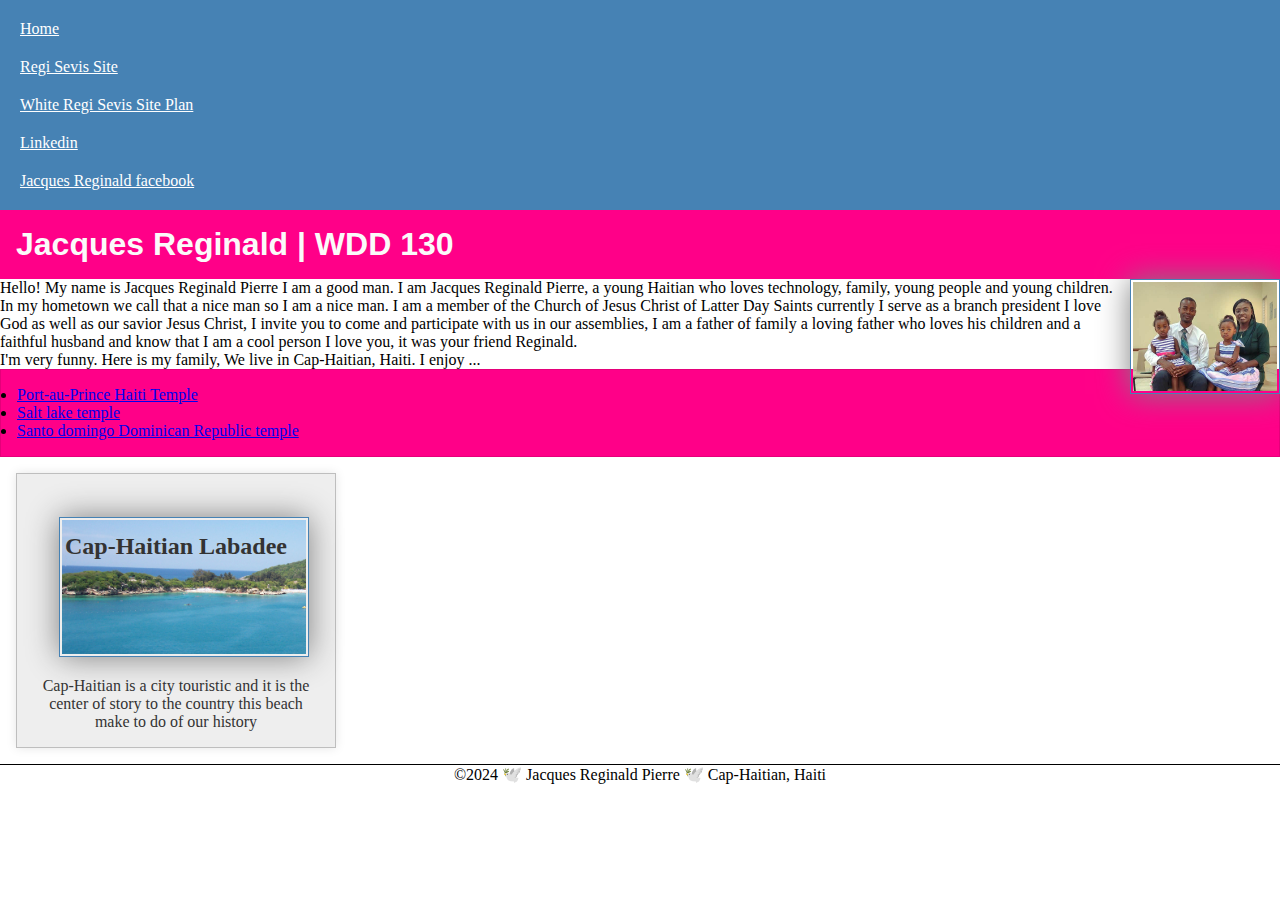
<file: index.html>
<!DOCTYPE html>
<html lang="en-US">
  <head>
    <link rel="stylesheet" href="styles/styles.css">
    <meta charset="utf-8">
    <meta name="viewport" content="width=device-width,initial-scale=1.0">
    <title>Jacques Reginald Pierre | WDD 130</title>
    <meta name="description" content="Jacques Reginald Pierre, WDD 130 Web fundamentals,  ">
    <meta name="author" content="Jacques Reginald Pierre">
  </head>
  <body>
    <header>
      <nav>
        <a href="#">Home</a>
        <a href="www/">Regi Sevis Site</a>
        <a href="www/site-plan-rafting.html">White Regi Sevis Site Plan</a>
        <a href="https://linkedin.com">Linkedin</a>
        <a href="https://www.facebook.com/?locale=fr_FR&refsrc=deprecated">Jacques Reginald facebook</a>

      </nav>
    </header>
    <main>
      <h1>Jacques Reginald | WDD 130</h1>
      <img src="images/profile.jpeg" alt="Hello, my name is Jacques Reginald Pierre" width="300">
      <p>Hello! My name is Jacques Reginald Pierre I am a good man. I am Jacques Reginald Pierre, 
        a young Haitian who loves technology, family, young people and young children. 
        In my hometown we  call that a nice man so I am a nice man. I am a member of the Church of Jesus Christ of Latter Day Saints
        currently I serve as a branch president I love God as well as our savior Jesus Christ, I invite you to come and participate with us in our assemblies, 
        I am a father of family a loving father who loves his children and a faithful husband and know that I am a cool person

        I love you, it was your friend Reginald.</p>
      <p>I'm very funny. Here is my family, We live in Cap-Haitian, Haiti. I enjoy ... </p>
      <ul class="box">
        <li><a href="https://www.churchofjesuschrist.org/temples/photo-gallery/port-au-prince-haiti-temple?lang=eng">Port-au-Prince Haiti Temple</a></li>
        <li><a href="https://www.churchofjesuschrist.org/temples/photo-gallery/salt-lake-temple?lang=eng">Salt lake temple </a></li>
        <li><a href="https://www.churchofjesuschrist.org/temples/photo-gallery/santo-domingo-dominican-republic-temple?lang=eng">Santo domingo Dominican Republic temple</a></li>
      </ul>
    </main>
    <aside>
      <h2>Cap-Haitian Labadee</h2>
      <img src="images/Labadee, Haiti.jpg" alt="Cap-Haitian, Labadee Haiti">
      <p2>Cap-Haitian is a city touristic and it is the center of story to the country this beach make to do of our history</p2>
    </aside>
    <footer>
      <p>©2024 🕊️ Jacques Reginald Pierre 🕊️ Cap-Haitian, Haiti</p>
    </footer>
  </body>
  <!--my first comment in this web page, 10/19/2024 -->
</html>
</file>
<file: styles/styles.css>
:root {
    --heading-background-color: #f08;
    --heading-text-color: #fbfafa;
    --heading-font: 'Montserrat', Helvetica, sans-serif;
    --padding: 1rem;
    --border: 1px solid rgba(3,1,8,0.7);
}

  /* Some example variable use in declarations. */

h1 {
    background-color: var(--heading-background-color);
    color: var(--heading-text-color);
    font-family: var(--heading-font);
    padding: var(--padding);
}

aside {
    margin: 10px auto;
    padding: var(--padding);
    box-shadow: 0 0 10px rgba(1,0,1,0.1);
}
* {
    margin: 0;
    padding: 0;
    box-sizing: border-box;
}
/* class selectors */
.box {
    margin: 0;
    border: 1px solid rgba(0,0,0, .1);
    padding: 1rem;
    background-color: #f08;
    color: #000;
}
aside {
    width: 20em;
    text-align: center;
}
nav {
    background-color: steelblue;
    padding: 10px;
}
nav a {
    color: white;
    padding: 10px;
    display: block;
}
h1 {
    color: write;
}
aside h2 {
    position: relative;
    top: 43px;
    left: 150;
  }
img {
    width: 250px;
    height: auto;
    border: 1px solid steelblue;
    padding: 2px;
    box-shadow: 0 0 30px gray;
}
p {
    padding: 10px;
}
aside {
    width: 20rem;
    margin: 1rem;
    border: 1px solid rgba(0, 0, 0, 0.2); /* 1️⃣ */
    padding: 1rem;
    background-color: #eee;
    color: #333;
    text-align: center;
}
aside img {
    width: 250px;
    height: auto;
    border: 1px solid steelblue;
    padding: auto;
    box-shadow: 0 0 30px gray;
    float: center;
    margin: 0 0 1rem 1rem;
    text-align: relative;
}
main img{
    width: 150px;
    height: auto;
    /* i like this */
    float: right;
}
p {
    padding: 0;
    text-align: top;
}
footer {
    margin-top: 15px;
    border-top: 1px solid #000;
    text-align: center;
}
</file>
